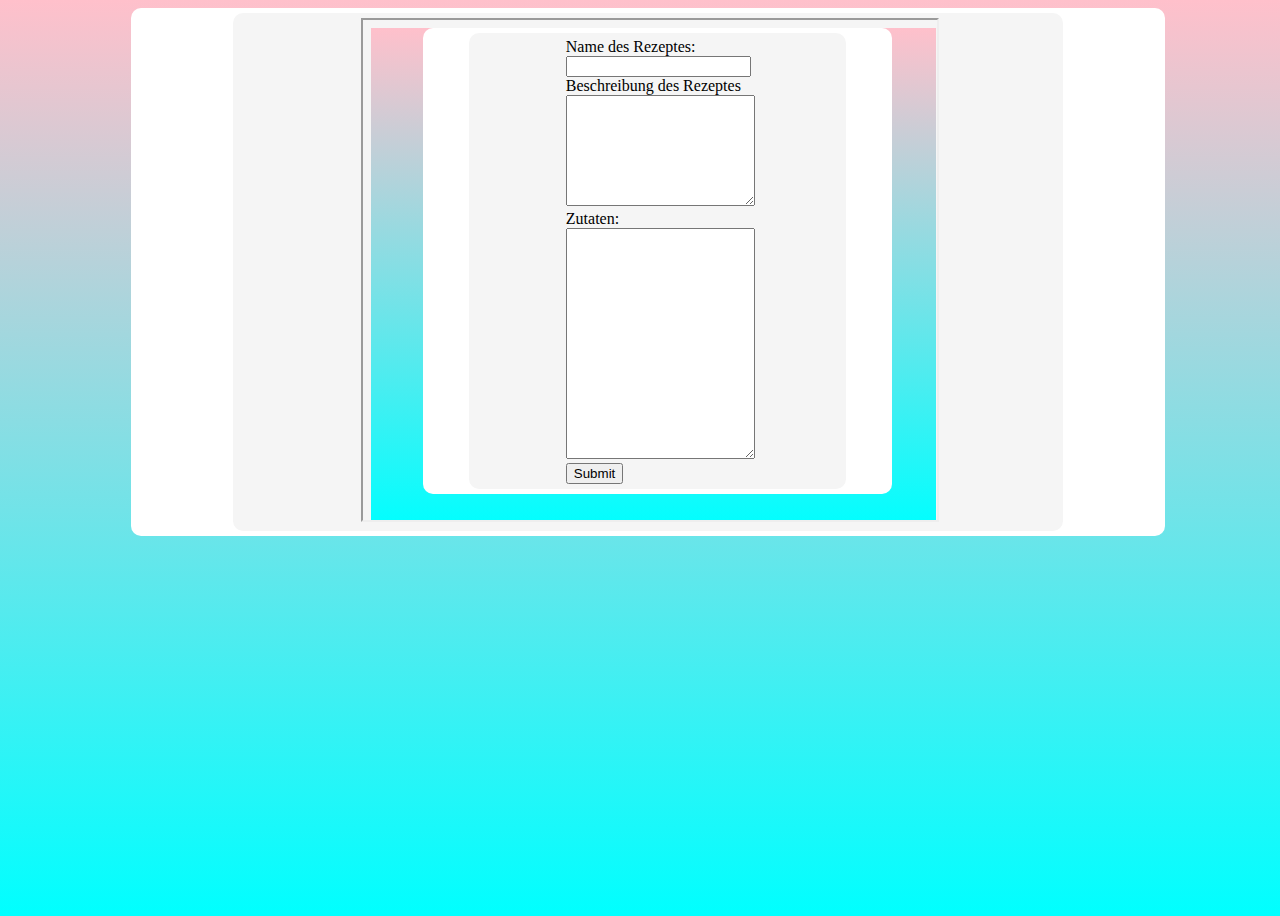
<file: index.html>
<!DOCTYPE html>
<html id="MainPage" lang="de">
    <head>
        <title>Rezepte Page</title>
        <meta charset="utf-8">
        <link rel="stylesheet" href="style.css" type="text/css">
    </head>
    <body>
        <div class="nav-box">
        </div>
        <div class="div-mainbox">
            <div class="div-contentbox">
                <iframe src="Forum.html" allow="file-system-access">
                </iframe>
            </div>
        </div>
    </body>
</html>
</file>
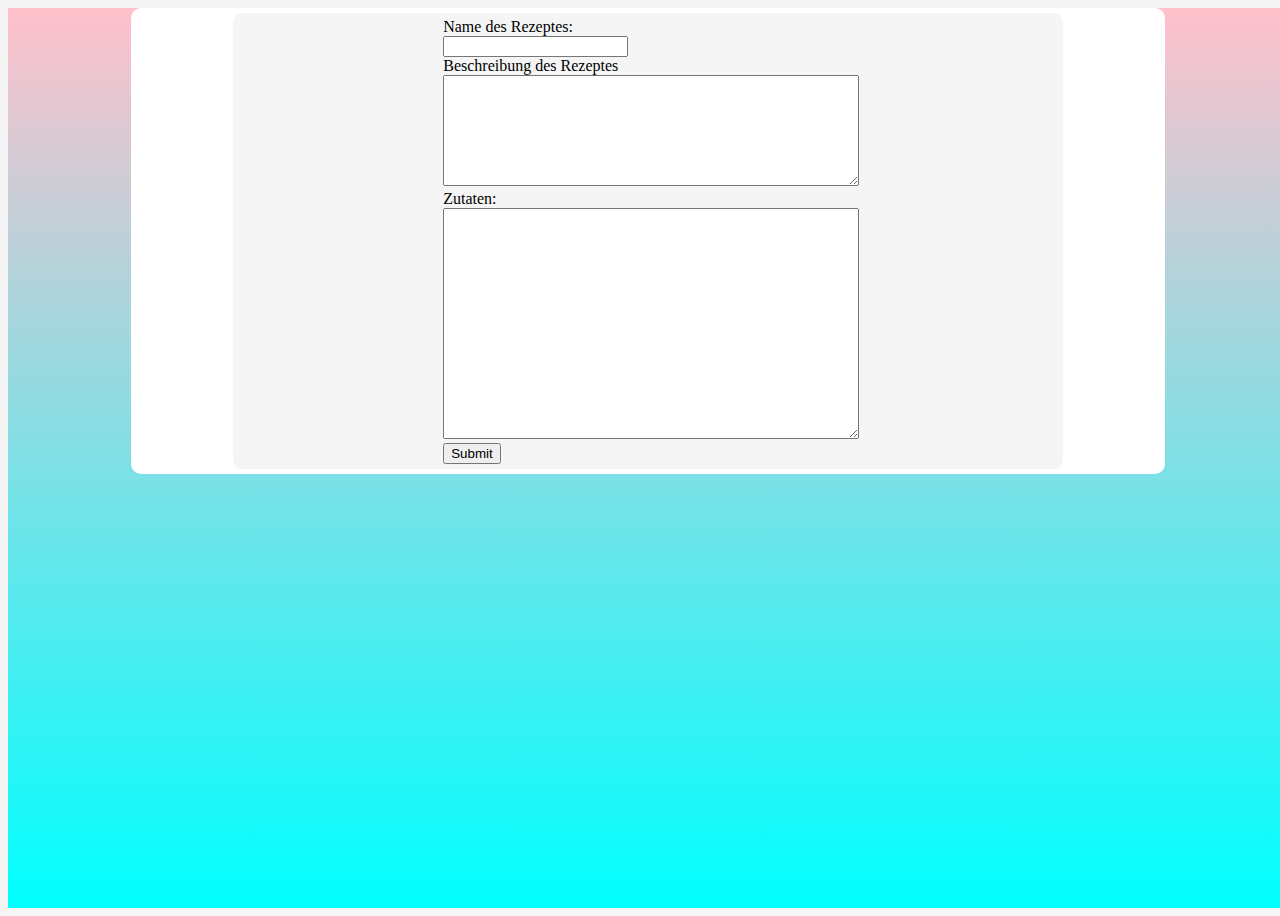
<file: Forum.html>
<!DOCTYPE html>
<html id="Forum" lang="de">
    <head>
        <title>seite</title>
        <meta charset="utf-8">
        <link rel="stylesheet" href="style.css" type="text/css">
    </head>
    <body>
        <div class="nav-box">
        </div>
        <div class="div-mainbox">
            <div class="div-contentbox">
                <form>
                <label for="text" class="setmid">Name des Rezeptes:</label>
                <br>
                <input name="text" type="text" class="setmid">
                <br>
                <label for="recipe-content" class="setmid">Beschreibung des Rezeptes</label>
                <br>
                <textarea name="recipe-content" rows="7" class="setmid" id="recipe-content"></textarea>
                <br>
                <label class="setmid" for="zutaten">Zutaten:</label>
                <br>
                <textarea name="Zutaten" rows="15" id="zutaten" class="setmid"></textarea>
                <br>
                <input class="setmid" name="submit" type="submit">
                </form>
            </div>
            </div>
        </div>
    </body>
    <script src="script.js"></script>
</html>
</file>
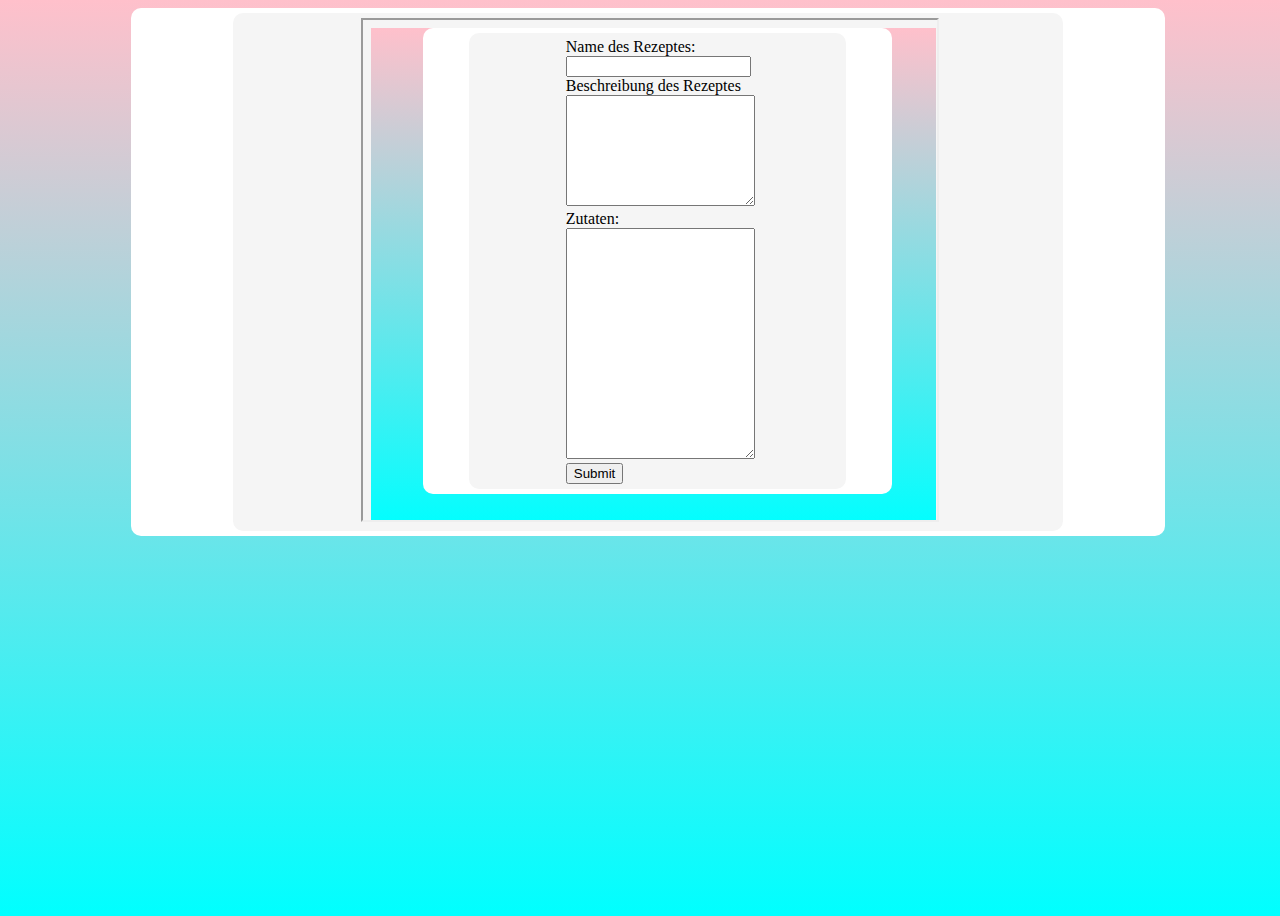
<file: Hauptseite.html>
<!DOCTYPE html>
<html id="MainPage" lang="de">
    <head>
        <title>seite</title>
        <meta charset="utf-8">
        <link rel="stylesheet" href="style.css" type="text/css">
    </head>
    <body>
        <div class="nav-box">
        </div>
        <div class="div-mainbox">
            <div class="div-contentbox">
                <iframe src="Forum.html">
                </iframe>
            </div>
        </div>
    </body>
</html>
</file>
<file: style.css>
#Forum {
        background-color:whitesmoke;
}
.div-mainbox {
        background-color: white;
        width: 80%;
        padding-top: 7px;
        margin-left: auto;
        margin-right: auto;
        border: 10px;
        border-radius: 10px;
        padding: 5px;
}
.div-contentbox {
        background-color: whitesmoke;
        width: 80%;
        padding-top: 7px;
        margin-left: auto;
        margin-right: auto;
        border: 10px;
        border-radius: 10px;
        padding: 5px;;
}
#zutaten {
        width:50%
}
.setmid {
        margin-left: 25%;
}
#recipe-content {
        width: 50%;
}
iframe{
        width: 70%;
        margin-left:15%;
        height: 500px;
}
body {
        width:100%;
        height:100vh;
        background : linear-gradient(pink,cyan);
        background-size:cover;
}
</file>
